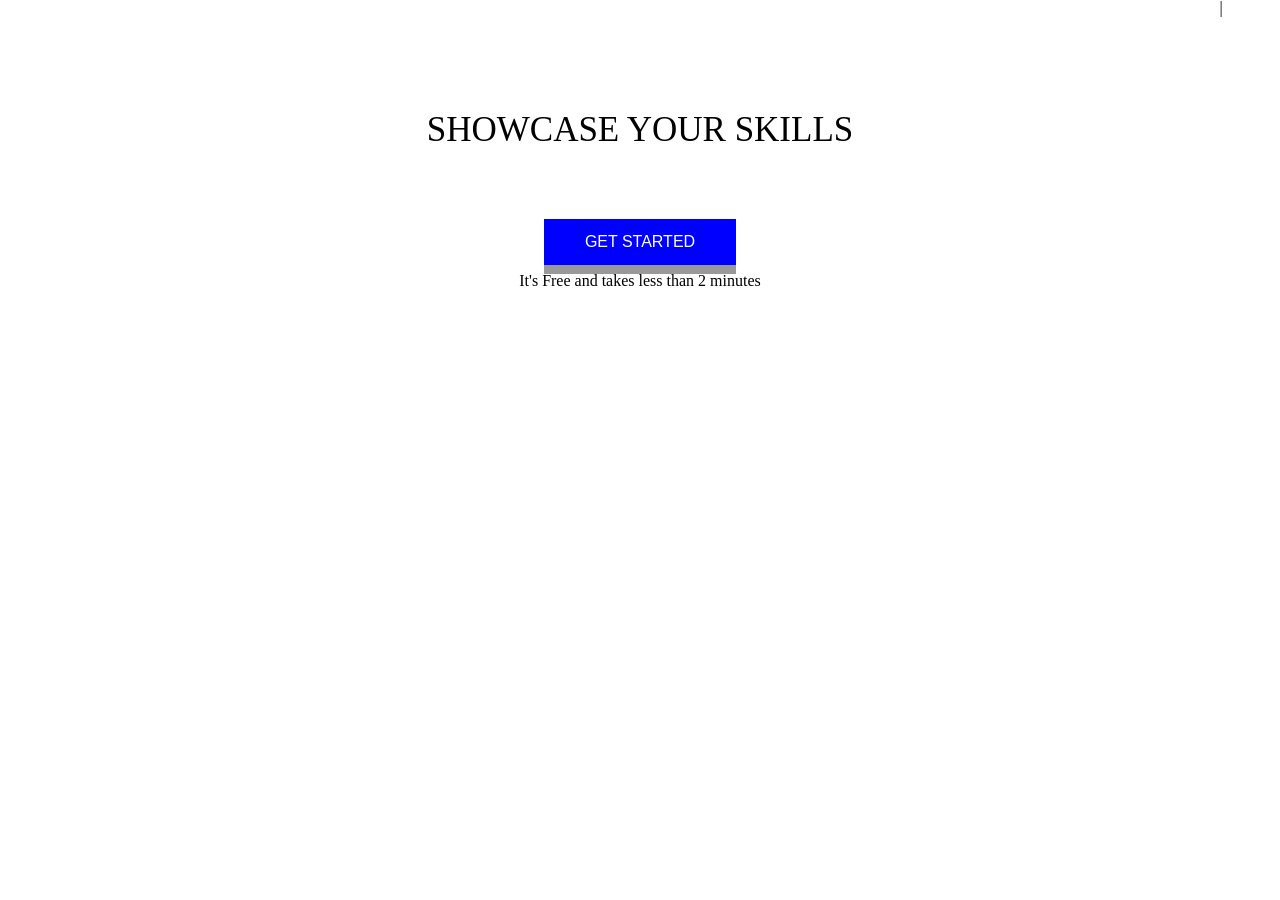
<file: apti-website/intro.html>
<html>
<head>
<link rel="stylesheet" type="text/css" href="style.css">
</head>
<body>
<form name="form1" action=" " method="post">
<header id="top_header">

<div id="div1" align="right">	
	<nav class="nav1" color="white">
		<h3>
			<a href="login.html">LogIn</a> |
			<a href="register.html ">Register</a>
		</h3>
	</nav>
</div>
</header>
<div align="center" id="div2">
<br><br><br><br><br><br>

	<h1 align="center">SHOWCASE YOUR SKILLS</h1>
<br><br><br><br>
	<button type="submit" name="b1"  align="center">GET STARTED</button>
<br>
	<h4 align="center"> It's Free and takes less than 2 minutes</h4>
	<br><br><br><br><br><br>
	
	

<a href="https://facebook.com" class="fa fa-facebook" ></a>
<a href="https://twitter.com" class="fa fa-twitter"></a>
<a href="https://google.com" class="fa fa-google"></a>
<br><br><br>

</div>
</body>
</html>
</file>
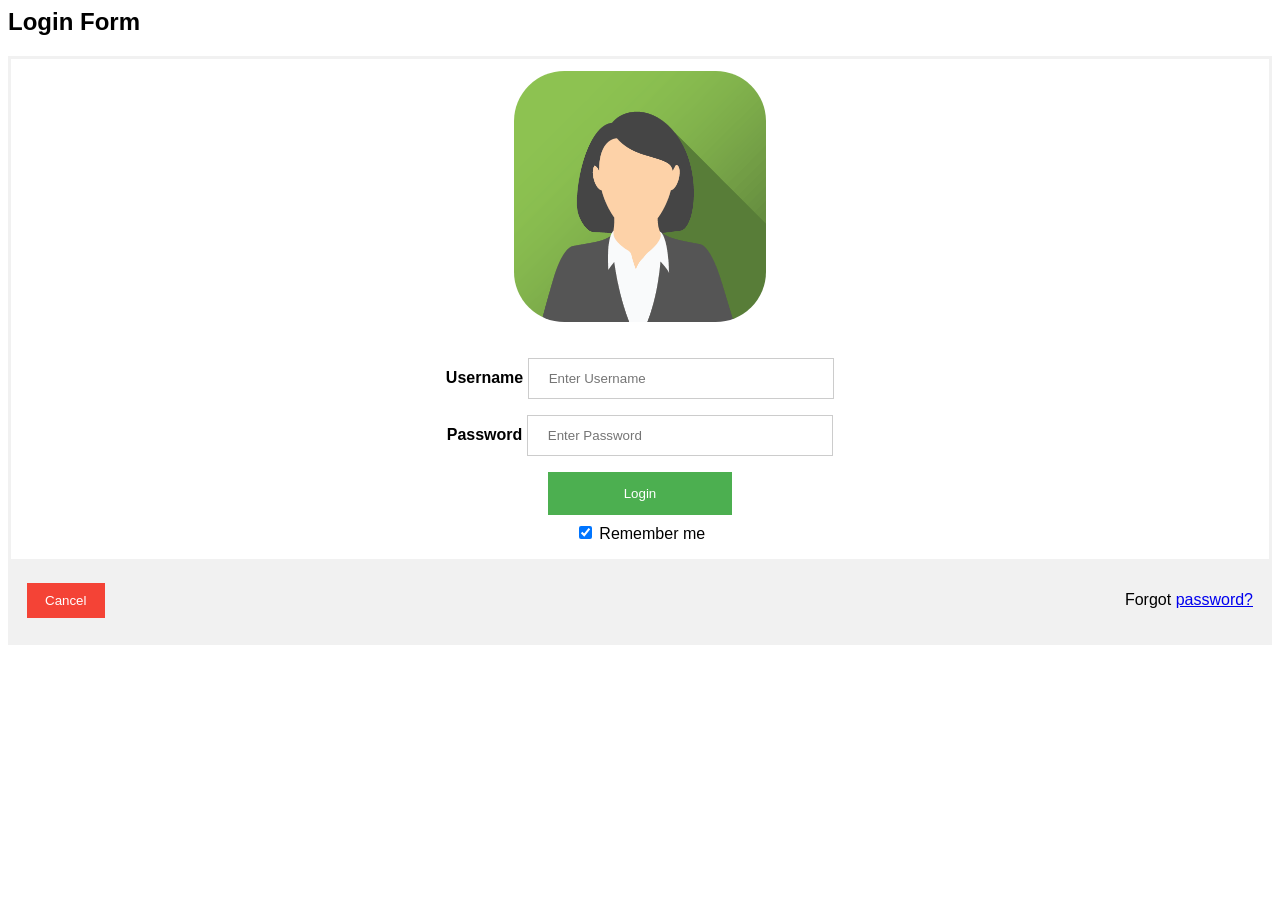
<file: apti-website/login.html>
<html>
<head>
<meta name="viewport" content="width=device-width, initial-scale=1">
<style>
body {font-family: Arial, Helvetica, sans-serif;}
form {border: 3px solid #f1f1f1;}

input[type=text], input[type=password] {
    width: 25%;
    padding: 12px 20px;
    margin: 8px 0;
    display: inline-block;
    border: 1px solid #ccc;
    box-sizing: border-box;
}

button {
    background-color: #4CAF50;
    color: white;
    padding: 14px 20px;
    margin: 8px 0;
    border: none;
    cursor: pointer;
    width: 15%;
	align:center;
}

button:hover {
    opacity: 0.8;
}

.cancelbtn {
    width: auto;
    padding: 10px 18px;
    background-color: #f44336;
}

.imgcontainer {
    text-align: center;
    margin: 12px 0 12px 0;
}

img.avatar {
    width: 20%;
    border-radius: 20%;
}

.container {
    padding: 16px;
}

span.psw {
    float: right;
    padding-top: 16px;
}

/* Change styles for span and cancel button on extra small screens */
@media screen and (max-width: 300px) {
    span.psw {
       display: block;
       float: none;
    }
    .cancelbtn {
       width: 50%;
    }
}
</style>
</head>
<body>

<h2>Login Form</h2>

<form action="">
  <div class="imgcontainer">
    <img src="img_avatar2.png" alt="Avatar" class="avatar">
  </div>

  <div class="container" align="center">
    <label for="uname"><b>Username</b></label>
    <input type="text" placeholder="Enter Username" name="uname" required><br>

    <label for="psw"><b>Password</b></label>
    <input type="password" placeholder="Enter Password" name="psw" required><br>
        
    <button type="submit">Login</button><br>
    <label>
      <input type="checkbox" checked="checked" name="remember"> Remember me
    </label>
  </div>

  <div class="container" style="background-color:#f1f1f1">
    <button type="button" class="cancelbtn">Cancel</button>
    <span class="psw">Forgot <a href="#">password?</a></span>
  </div>
</form>

</body>
</html>
</file>
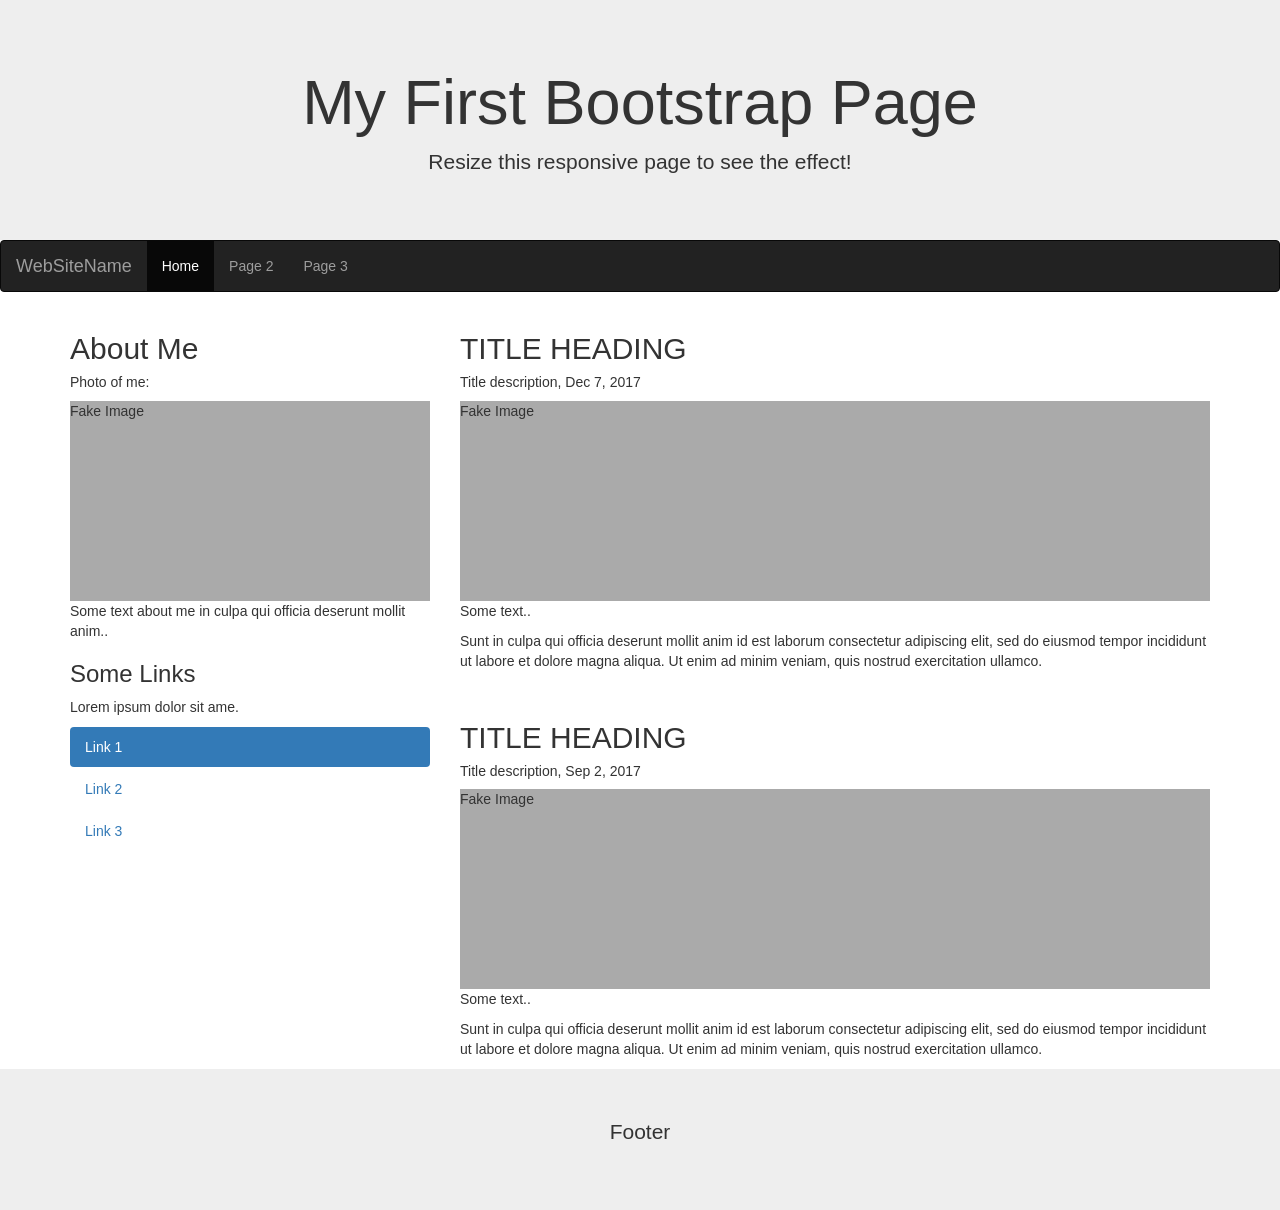
<file: apti-website/page1.html>
<!DOCTYPE html>
<html lang="en">
<head>
  <title>Bootstrap Website Example</title>
  <meta charset="utf-8">
  <meta name="viewport" content="width=device-width, initial-scale=1">
  <link rel="stylesheet" href="https://maxcdn.bootstrapcdn.com/bootstrap/3.3.7/css/bootstrap.min.css">
  <script src="https://ajax.googleapis.com/ajax/libs/jquery/3.3.1/jquery.min.js"></script>
  <script src="https://maxcdn.bootstrapcdn.com/bootstrap/3.3.7/js/bootstrap.min.js"></script>
  <style>
  .fakeimg {
      height: 200px;
      background: #aaa;
  }
  </style>
</head>
<body>

<div class="jumbotron text-center" style="margin-bottom:0">
  <h1>My First Bootstrap Page</h1>
  <p>Resize this responsive page to see the effect!</p> 
</div>

<nav class="navbar navbar-inverse">
  <div class="container-fluid">
    <div class="navbar-header">
      <button type="button" class="navbar-toggle" data-toggle="collapse" data-target="#myNavbar">
        <span class="icon-bar"></span>
        <span class="icon-bar"></span>
        <span class="icon-bar"></span>                        
      </button>
      <a class="navbar-brand" href="#">WebSiteName</a>
    </div>
    <div class="collapse navbar-collapse" id="myNavbar">
      <ul class="nav navbar-nav">
        <li class="active"><a href="#">Home</a></li>
        <li><a href="#">Page 2</a></li>
        <li><a href="#">Page 3</a></li>
      </ul>
    </div>
  </div>
</nav>

<div class="container">
  <div class="row">
    <div class="col-sm-4">
      <h2>About Me</h2>
      <h5>Photo of me:</h5>
      <div class="fakeimg">Fake Image</div>
      <p>Some text about me in culpa qui officia deserunt mollit anim..</p>
      <h3>Some Links</h3>
      <p>Lorem ipsum dolor sit ame.</p>
      <ul class="nav nav-pills nav-stacked">
        <li class="active"><a href="#">Link 1</a></li>
        <li><a href="#">Link 2</a></li>
        <li><a href="#">Link 3</a></li>
      </ul>
      <hr class="hidden-sm hidden-md hidden-lg">
    </div>
    <div class="col-sm-8">
      <h2>TITLE HEADING</h2>
      <h5>Title description, Dec 7, 2017</h5>
      <div class="fakeimg">Fake Image</div>
      <p>Some text..</p>
      <p>Sunt in culpa qui officia deserunt mollit anim id est laborum consectetur adipiscing elit, sed do eiusmod tempor incididunt ut labore et dolore magna aliqua. Ut enim ad minim veniam, quis nostrud exercitation ullamco.</p>
      <br>
      <h2>TITLE HEADING</h2>
      <h5>Title description, Sep 2, 2017</h5>
      <div class="fakeimg">Fake Image</div>
      <p>Some text..</p>
      <p>Sunt in culpa qui officia deserunt mollit anim id est laborum consectetur adipiscing elit, sed do eiusmod tempor incididunt ut labore et dolore magna aliqua. Ut enim ad minim veniam, quis nostrud exercitation ullamco.</p>
    </div>
  </div>
</div>

<div class="jumbotron text-center" style="margin-bottom:0">
  <p>Footer</p>
</div>

</body>
</html>
</file>
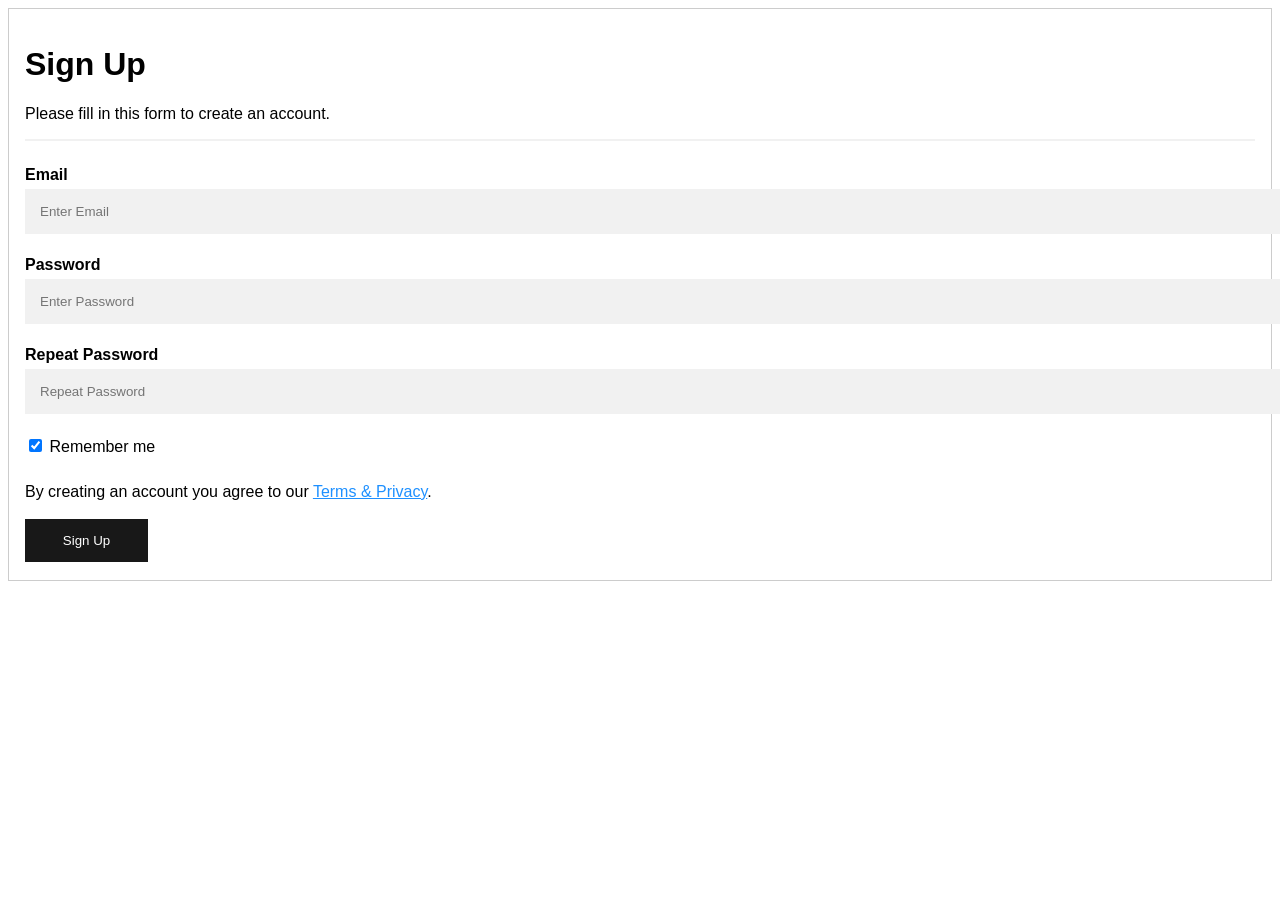
<file: apti-website/register.html>
<!DOCTYPE html>
<html>
<style>
body {font-family: Arial, Helvetica, sans-serif;}
* {box-sizing:screen-width}

/* Full-width input fields */
input[type=text], input[type=password] {
    width: 100%;
    padding: 15px;
    margin: 5px 0 22px 0;
    display: inline-block;
    border: none;
    background: #f1f1f1;
}

input[type=text]:focus, input[type=password]:focus {
    background-color: #ddd;
    outline: none;
}

hr {
    border: 1px solid #f1f1f1;
    margin-bottom: 25px;
}

/* Set a style for all buttons */
button {
   // background-color: #4CAF50;
   background-color: black;
    color: white;
    padding: 14px 20px;
    margin: 2px 0;
    border: none;
    cursor: pointer;
    width: 50%;
    opacity: 0.9;
   text-align:center;
   align:center;
}

button:hover {
    opacity:1;
}

/* Extra styles for the cancel button 
.cancelbtn {
    padding: 14px 20px;
    background-color: #f44336;
}
*/
/* Float cancel and signup buttons and add an equal width */
.cancelbtn, .signupbtn {
  float: left;
  width: 10%;
  //align:center;
}

/* Add padding to container elements */
.container {
    padding: 16px;
}

/* Clear floats */
.clearfix::after {
    content: "";
    clear: both;
    display: table;
}

/* Change styles for cancel button and signup button on extra small screens */
@media screen and (max-width: 300px) {
    .cancelbtn, .signupbtn {
       width: 100%;
    }
}
</style>
<body>

<form action="" style="border:1px solid #ccc" action="register.php" method="post">
  <div class="container">
    <h1>Sign Up</h1>
    <p>Please fill in this form to create an account.</p>
    <hr>

    <label for="email"><b>Email</b></label>
    <input type="text" placeholder="Enter Email" name="email" required>

    <label for="psw"><b>Password</b></label>
    <input type="password" placeholder="Enter Password" name="psw" required>

    <label for="psw-repeat"><b>Repeat Password</b></label>
    <input type="password" placeholder="Repeat Password" name="psw-repeat" required>
    
    <label>
      <input type="checkbox" checked="checked" name="remember" style="margin-bottom:15px"> Remember me
    </label>
    
    <p>By creating an account you agree to our <a href="#" style="color:dodgerblue">Terms & Privacy</a>.</p>

    <div class="clearfix" >
      <!--<button type="button" class="cancelbtn" align="center">Cancel</button>-->
      <button type="submit"  class="signupbtn" >Sign Up</button>
    </div>
  </div>
</form>

</body>
</html>
</file>
<file: apti-website/style.css>
/* http://meyerweb.com/eric/tools/css/reset/
   v2.0 | 20110126
   License: none (public domain)
*/

html, body, div, span, applet, object, iframe,
h1, h2, h3, h4, h5, h6, p, blockquote, pre,
a, abbr, acronym, address, big, cite, code,
del, dfn, em, img, ins, kbd, q, s, samp,
small, strike, strong, sub, sup, tt, var,
b, u, i, center,
dl, dt, dd, ol, ul, li,
fieldset, form, label, legend,
table, caption, tbody, tfoot, thead, tr, th, td,
article, aside, canvas, details, embed,
figure, figcaption, footer, header, hgroup,
menu, nav, output, ruby, section, summary,
time, mark, audio, video {
	margin: 0;
	padding: 0;
	border: 0;
	font-size: 100%;
	font: inherit;
	vertical-align: baseline;
}
/* HTML5 display-role reset for older browsers */
article, aside, details, figcaption, figure,
footer, header, hgroup, menu, nav, section {
	display: block;
}
body {
	line-height: 1;
}
ol, ul {
	list-style: none;
}
blockquote, q {
	quotes: none;
}
blockquote:before, blockquote:after,
q:before, q:after {
	content: '';
	content: none;
}
table {
	border-collapse: collapse;
	border-spacing: 0;
}

/* end of meyerweb reset*/


/* flat ui colors*/

.american-poster{
/*  background-color: #636e72;*/
    background-image: url(images/background-3077539_1920.png);

}

.dracula-orchid{
  background-color: #2d3436;
}

.city-light{
  //background-color: #dfe6e9;
   
    background-image:url(images/atomic.jpg);
}

.soothing-breeze{
 /* //background-color: #b2bec3*/
      background-image:url(images/smoke.jpg) ;
    
}

.purple-corallite{
  background-color: #574b90;
}

.snap{
  height: 100vh;
}


button {
    background-color:Blue;
    color: white;
    padding: 14px 20px;
    margin: 8px 0;
    border: none;
    cursor: pointer;
    width: 15%;
	font-style:bold;
	font-size:medium;
	 box-shadow: 0 9px #999;
}
button:active {
	 box-shadow: 0 5px #666;
  transform: translateY(4px);
  opacity:1;
}

a{color:white;}
a:hover{color:red;}
button:hover
{
	background-color:#555555;
}

h1 {
        -webkit-animation-duration: 1s;
        -webkit-animation-name: glow;
        -webkit-animation-direction: alternate;
        -webkit-animation-iteration-count: infinite;
        animation-duration: 1s;
        animation-name: glow;
        animation-direction: alternate;
        animation-iteration-count: infinite;
        font-size:35px;
		font-style:bold;

    
    }
  @-webkit-keyframes glow {
        from { text-shadow: 0 0 0px green; }
        to { text-shadow: 0 0 20px white; }
    }

.rowheight{
    color:white;
    padding:50px;
    font-family: 'Chela One',cursive;
}
</file>
